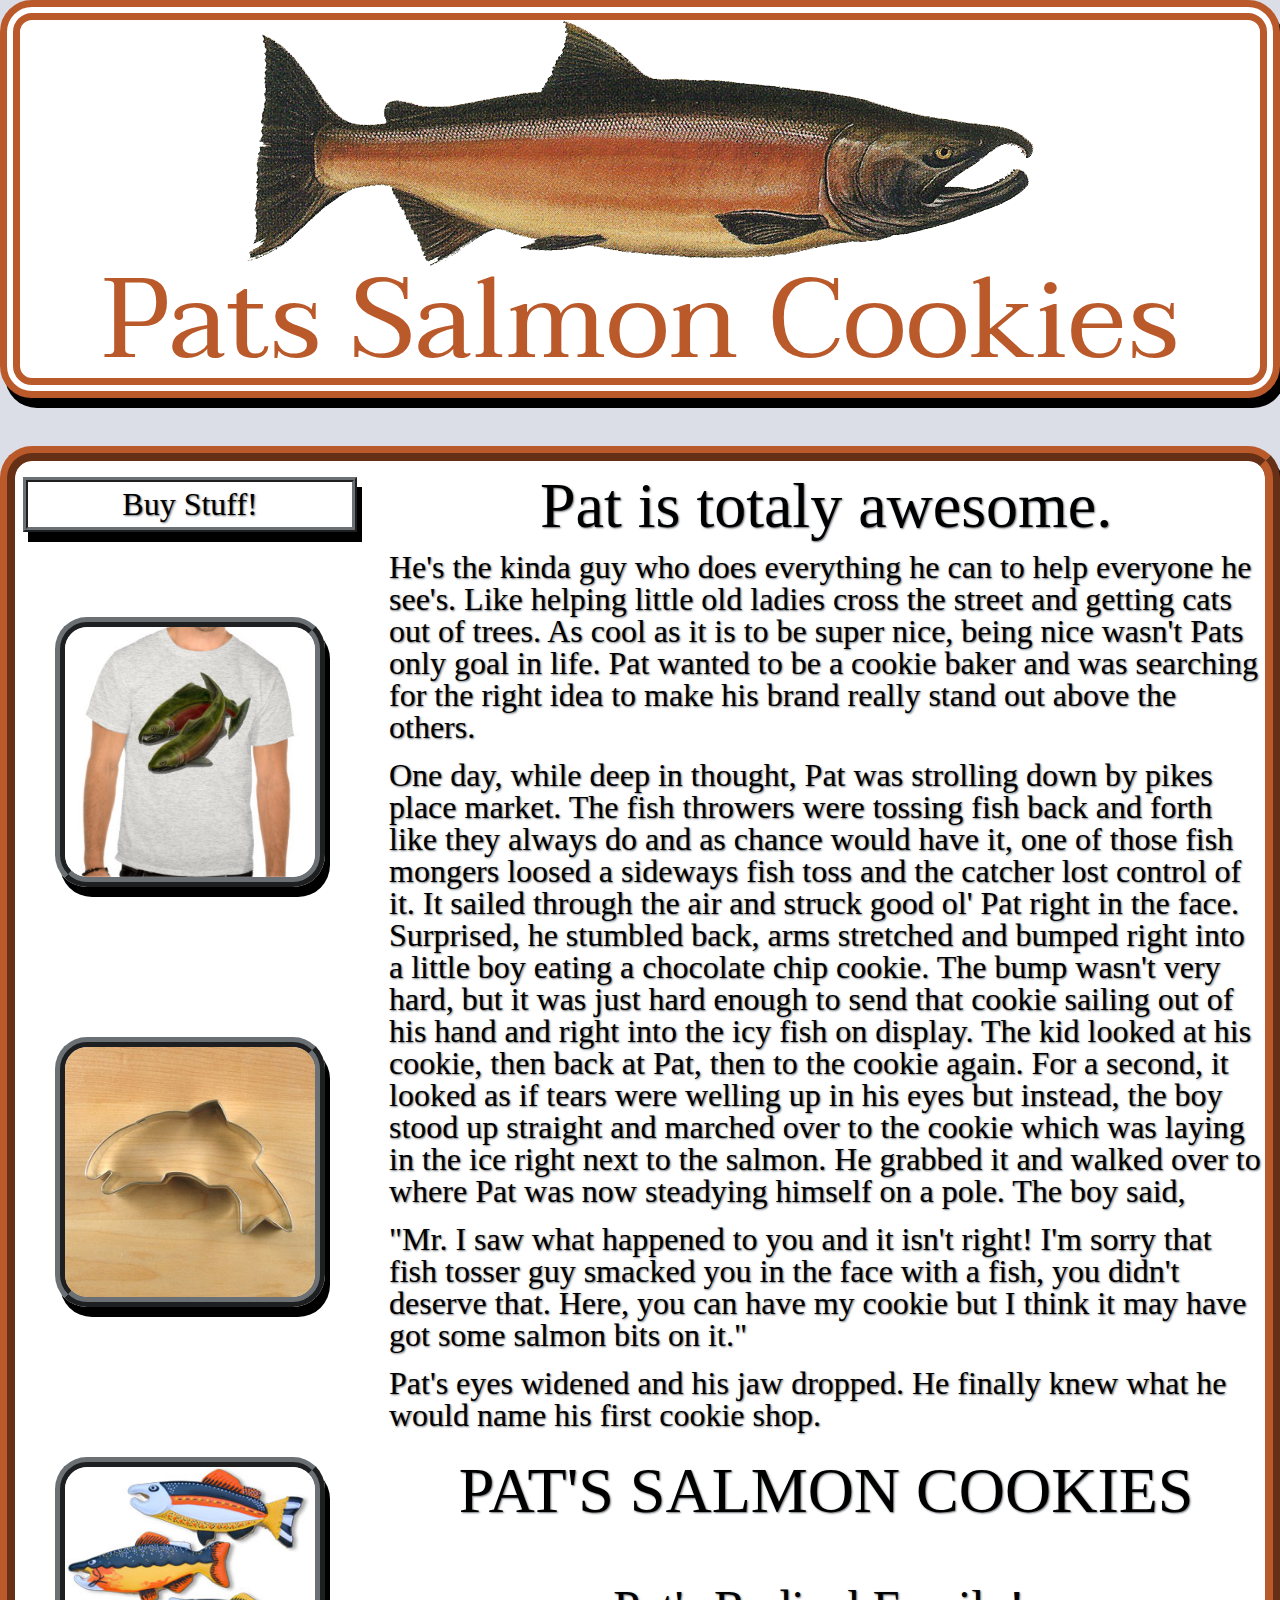
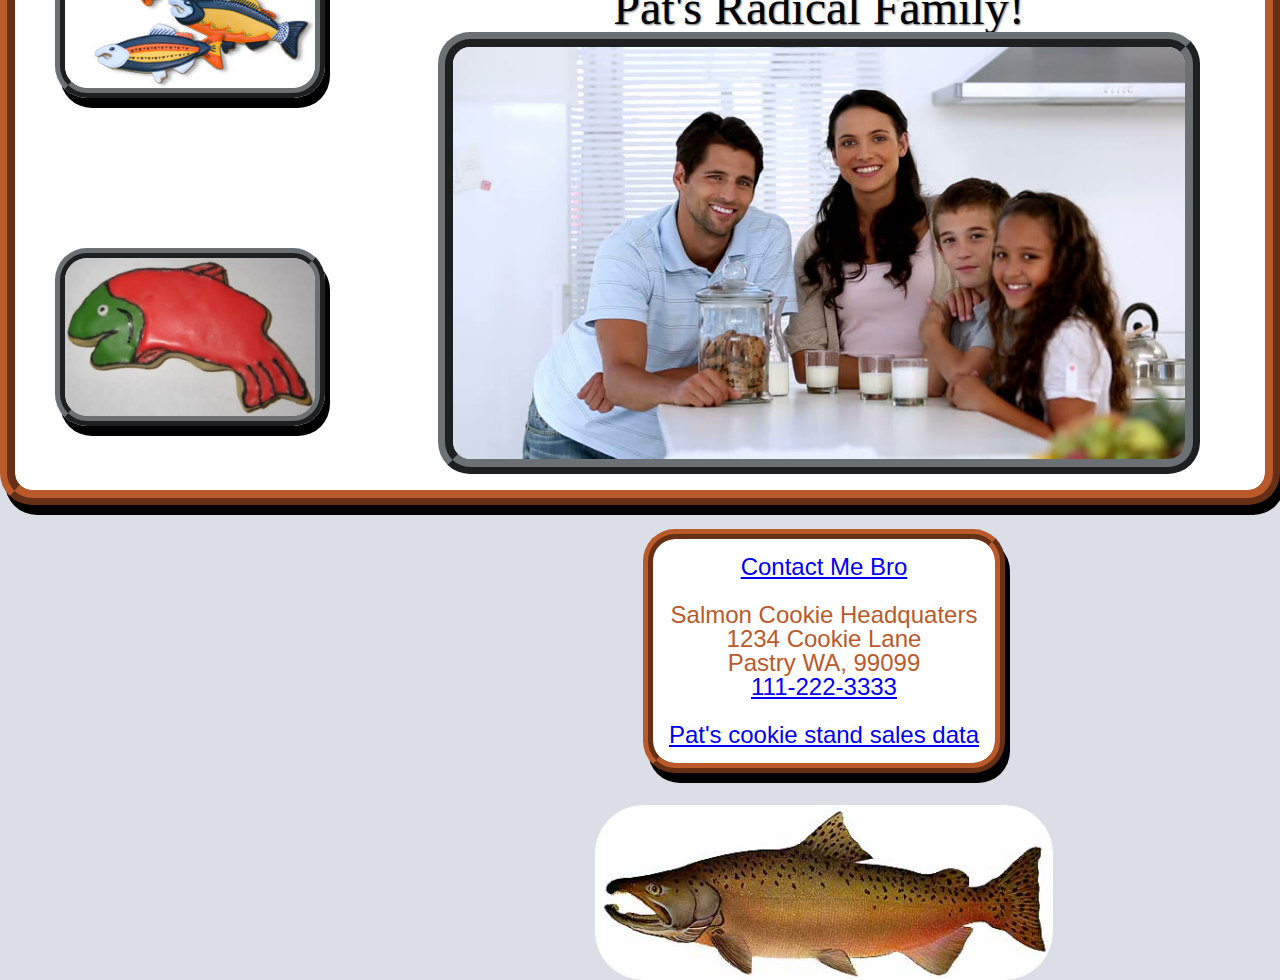
<file: index.html>
<!DOCTYPE html>
<html lang="en">
<!--Code Fellows: Week 2
    
    Description: Practice using HTML, CSS & JavaScript

    Author: Daniel Awesome
    Date: 07/20/2022
    
    File: sales.html-->

<head>
  <meta charset="UTF-8">
  <link rel="preconnect" href="https://fonts.googleapis.com">
  <link rel="preconnect" href="https://fonts.gstatic.com" crossorigin>
  <link href="https://fonts.googleapis.com/css2?family=Taviraj&display=swap" rel="stylesheet">
  <title>Pats Cookie Stand</title>
  <link rel="stylesheet" href="css/reset.css">
  <link rel="stylesheet" href="css/style-index.css">
  <link rel="html" href="sales.html">
</head>

<body>
  <nav>
    <img src="img/salmon.png" alt="a profile picture of a salmon">
    <h1>Pats Salmon Cookies</h1>
  </nav>
  <main>
    <section>
      <aside>
        <h3>Buy Stuff!</h3>
        <img src="img/shirt.jpg" alt="merch a pats cookie stand shirt">
        <img src="img/cutter.jpeg" alt="merch of a salmon shaped cookie cutter">
        <img src="img/fish.jpg" alt="pats cookie stand frosted cookie">
        <img src="img/frosted-cookie.jpg" alt="pats cookie stand frosted cookie">
      </aside>
      <article>
        <div>
          <h2>Pat is totaly awesome.</h2>
          <p>He's the kinda guy who does everything he can to help everyone he see's. Like helping little old ladies
            cross
            the street and getting cats out of trees. As cool as it is to be super nice, being nice wasn't Pats only
            goal
            in life. Pat wanted to be a cookie baker and was searching for the right idea to make his brand really stand
            out above the others.</p><br>
          <p>One day, while deep in thought, Pat was strolling down by pikes place market. The fish throwers were
            tossing
            fish back and forth like they always do and as chance would have it, one of those fish mongers loosed a
            sideways
            fish toss and the catcher lost control of it. It sailed through the air and struck good ol' Pat right
            in the face. Surprised, he stumbled back, arms stretched and bumped right into a little boy eating a
            chocolate
            chip cookie. The bump wasn't very hard, but it was just hard enough to send that cookie sailing out of his
            hand and right into the icy fish on display. The kid looked at his cookie, then back at Pat, then to the
            cookie again. For a second, it looked as if tears were welling up in his eyes but instead, the boy stood up
            straight and marched over to the cookie which was laying in the ice right next to the salmon. He grabbed it
            and walked over to where Pat was now steadying himself on a pole. The boy said,</p><br>
          <p>"Mr. I saw what happened to you and it isn't right! I'm sorry that fish tosser guy smacked you in the face
            with a fish, you didn't deserve that. Here, you can have my cookie but I think it may have got some salmon
            bits on it."</p><br>
          <p>Pat's eyes widened and his jaw dropped. He finally knew what he would name his first cookie shop.</p><br>
          <h2>PAT'S SALMON COOKIES</h2>
        </div>
        <div>
          <h4>Pat's Radical Family!</h4>
          <img src="img/family.jpg" alt="pats family photo">
        </div>
      </article>
    </section>
    <footer>
      <ul>
        <li><a href="mailto:fakeemailadress@notarealdomain.com">Contact Me Bro</a></li>
        <li>Salmon Cookie Headquaters</li>
        <li>1234 Cookie Lane</li>
        <li>Pastry WA, 99099</li>
        <li><a href="tel:1112223333">111-222-3333</a></li>
        <li><a href="sales.html">Pat's cookie stand sales data</a></li>
      </ul>
      <img src="img/chinook.jpg" alt="a profile picture of a chinook">
    </footer>
  </main>
</body>

</html>
</file>
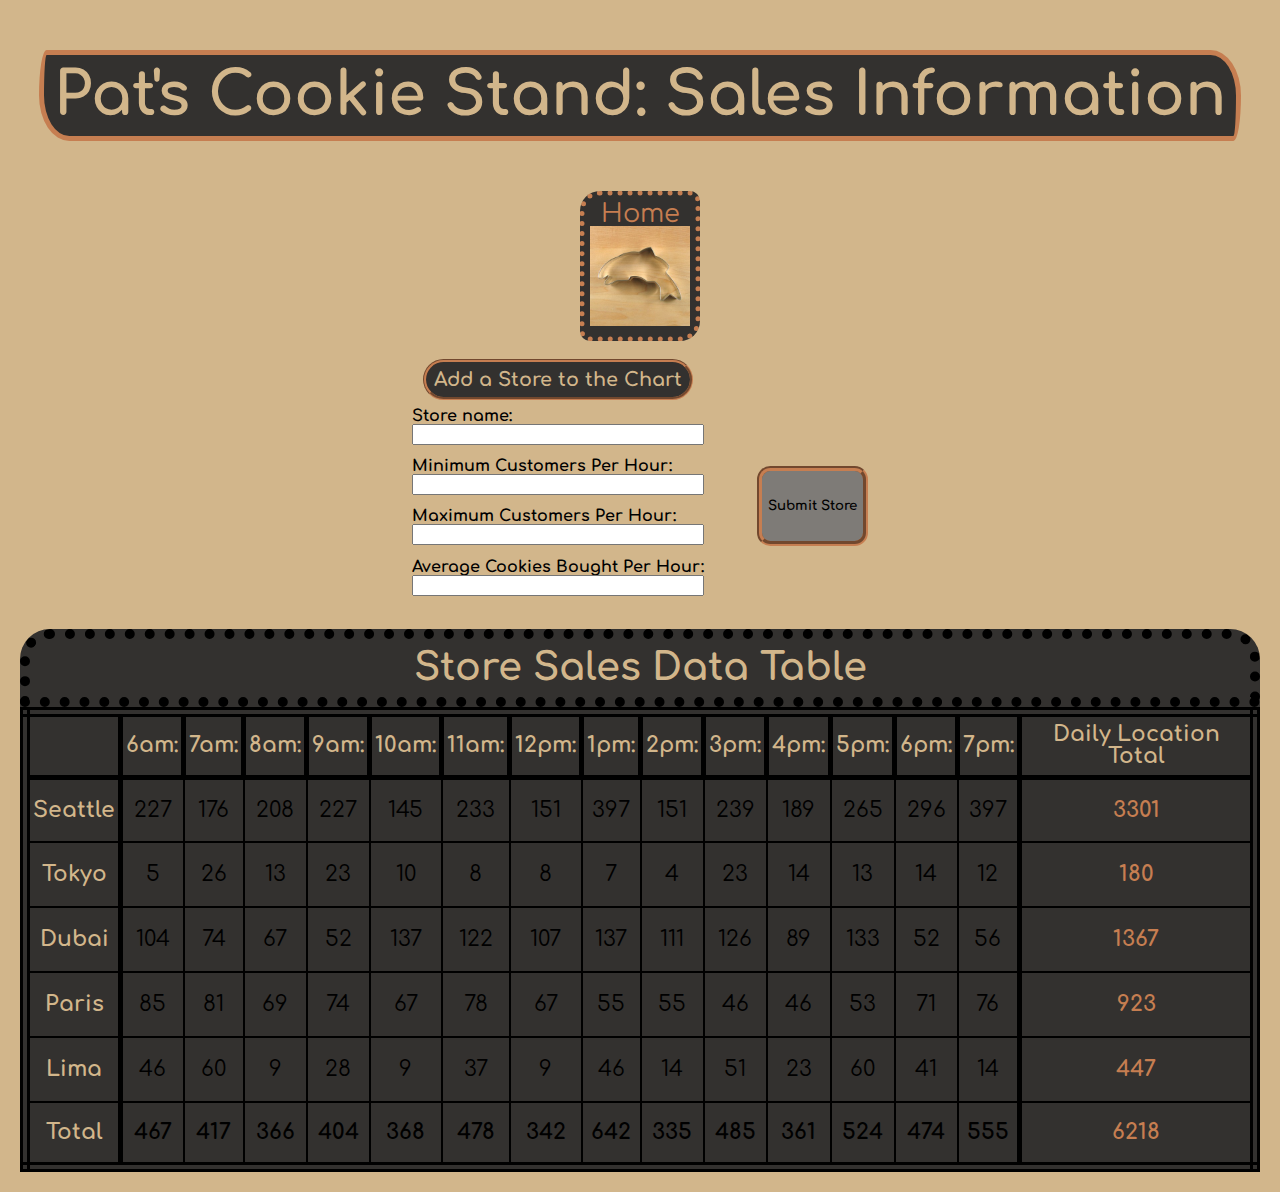
<file: sales.html>
<!DOCTYPE html>
<html lang="en">

<head>
  <!--Code Fellows: Week 2
    
    Description: Practice using HTML, CSS & JavaScript

    Author: Daniel Awesome
    Date: 07/18/2022
    
    File: sales.html-->

  <meta charset="UTF-8">
  <link rel="preconnect" href="https://fonts.googleapis.com">
  <link rel="preconnect" href="https://fonts.gstatic.com" crossorigin>
  <link href="https://fonts.googleapis.com/css2?family=Albert+Sans:wght@300&family=Comfortaa:wght@300&display=swap"
    rel="stylesheet">
  <title>Pat's Cookie Stand: Sales</title>
  <link rel="stylesheet" href="css/reset.css" />
  <link rel="stylesheet" href="css/style-sales.css" />
  <link rel="html" src="index.html" />
</head>

<body>
  <header>
    <h1>Pat's Cookie Stand: Sales Information</h1>
    <ul>
      <li>Home</li>
      <li><a href="index.html"><img src="img/cutter.jpeg" alt="fish shaped cookie cutter"></a></li>
    </ul>
  </header>
  <main>
    <form id="add-store-form">
      <fieldset>
        <legend>Add a Store to the Chart</legend>

        <label for="formStoreName">Store name: </label>
        <input id="formStoreName" type="text" name="formStoreName" required>

        <label for="minimum">Minimum Customers Per Hour: </label>
        <input id="minimum" type="number" name="minimum" required>

        <label for="maximum">Maximum Customers Per Hour: </label>
        <input id="maximum" type="number" name="maximum" required>

        <label for="average">Average Cookies Bought Per Hour: </label>
        <input id="average" type="number" name="average" required>
      </fieldset>
      <button type="submit">Submit Store</button>
    </form>
    <section id="sales-info">
      <table id="sales-table">
      </table>
    </section>
  </main>
  <script src="js/app.js"></script>
</body>

</html>
</file>
<file: css/style-index.css>
html {
  display: flex;
  flex-direction: column;
  justify-content: center;
  align-items: center;
  background-color: #DBDEE7;
}

body {
  max-width: 1600px;
  height: auto;
}

nav {
  font-family: 'Taviraj', serif;
  display: flex;
  flex-direction: column;
  align-items: center;
  background-color: white;
  box-shadow: 5px 10px black;
  border: double 20px #BA592A;
  border-radius: 2em 2em 2em 2em;
}

h1 {
  font-size: 7em;
  color: #BA592A;
}

section {
  background-color: white;
  display: flex;
  flex-direction: row;
  margin-top: 3em;
  box-shadow: 5px 10px black;
  border: 15px ridge #BA592A;
  border-radius: 2em 2em 2em 2em;
}

aside {
  display: flex;
  flex-direction: column;
  justify-content: space-between;
  margin-left: 0.5em;
}

aside h3 {
  margin-top: 0.5em;
  border: 5px ridge #6B7075;
  box-shadow: 5px 10px black;
}

aside img {
  border: 10px ridge #6B7075;
  border-radius: 2em 2em 2em 2em;
  margin: 0 2em 4em 2em;
  box-shadow: 5px 10px black;
}

aside:last-of-type img {
  width: 250px;
}

article {
  display: flex;
  flex-direction: column;
  margin-left: 1em;
  font-family: Georgia, 'Times New Roman', Times, serif;
}

article div:first-of-type {
  width: 98%;
  margin-left: 1em;
}

h2 {
  font-size: 4em;
  text-align: center;
  text-shadow: 1px 1px 2px #6B7075;
  padding: 0.2em 0 0.2em 0;
}

p {
  font-size: 2em;
  text-shadow: 1px 1px 2px #6B7075;
}

article div:last-of-type {
  display: flex;
  flex-direction: column;
  align-items: center;
  margin-bottom: 1em;
}

h4 {
  margin-top: 1em;
  font-size: 3em;
  text-align: center;
  text-shadow: 1px 1px 2px #6B7075;
  border-radius: 0.5em 0.5em 0 0;
}

article div:last-of-type img {
  border: 15px ridge #6B7075;
  border-radius: 2em 2em 2em 2em;
  max-width: 82%;
}

h3 {
  font-size: xx-large;
  text-align: center;
  text-shadow: 1px 1px 2px #6B7075;
  padding: 0.2em 0 0.2em 0;
}

footer {
  color: #BA592A;
  font-family: Arial, Helvetica, sans-serif;
  display: flex;
  flex-direction: column;
  justify-content: center;
  align-items: center;
  margin-top: 1.5em;
  margin-left: 23em;
}

footer ul {
  background-color: white;
  text-align: center;
  border: 10px ridge #BA592A;
  box-shadow: 5px 10px black;
  border-radius: 2em;
  padding: 1em;
}

footer li {
  font-size: x-large;
}

footer li:first-of-type {
  margin-bottom: 1em;
}

footer li:last-of-type {
  margin-top: 1em;
}

footer li:first-of-type:link,
footer li:first-of-type:visited,
footer li:last-of-type:link,
footer li:last-of-type:visited {
  font-size: x-large;
}

footer li:first-of-type:hover,
footer li:last-of-type:hover {
  font-size: xx-large;
}

footer img {
  max-width: 50%;
  margin-top: 2em;
  border: 1px solid white;
  border-radius: 3em;
}
</file>
<file: css/style-sales.css>
html {
  font-family: 'Albert Sans', sans-serif;
  font-family: 'Comfortaa', cursive;
  background-color: #D2B68B;
}

header {
  display: flex;
  flex-direction: column;
  align-items: center;
  justify-content: center;
}

h1 {
  font-size: 4.75vw;
  font-weight: bolder;
  text-align: center;
  margin: 50px 0px 50px 0px;
  background-color: #33312F;
  border: 5px solid #C67E51;
  border-radius: 20px 80px / 120px;
  color: #D2B68B;
  padding: 10px;
}

header ul {
  display: flex;
  flex-direction: column;
  align-items: center;
  margin-bottom: 10px;
  background-color: #33312F;
  border: 5px dotted #C67E51;
  border-radius: 20px 10px;
  padding: 5px;
  color: #000000;
}

header img {
  width: 100px;
  height: 100px
}

ul:hover {
  border: 5px solid #C67E51;
}

ul:active {
  border: 5px solid #C67E51;
  background-color: #33312F;
}

ul li {
  color: #C67E51;
}

ul img:hover {
  width: 115px;
  height: 115px;
}

main {
  display: flex;
  flex-direction: column;
  align-items: center;
}

form {
  display: flex;
  flex-direction: row;

  margin-top: 8px;
}

fieldset {
  display: flex;
  flex-direction: column;
}

label {
  font-weight: bold;
}

input {
  margin-bottom: 1em;
}

button {
  font-family: 'Comfortaa', cursive;
  font-weight: bolder;
  height: 6em;
  border: 5px groove #C67E51;
  border-radius: 1em;
  margin: 8em 0 4em 4em;
  background-color: #7e7b77;
}

button:hover {
  width: 9em;
  height: 6.5em;
  background-color: #bbb9b7;
}

button:active {
  width: 7em;
  height: 5.5em;
  background-color: #33312F;
}

legend {
  margin: 0 auto 8px auto;
  padding: 0.4em;
  font-weight: bold;
  font-size: 1.2em;
  border: 0.2em groove #C67E51;
  ;
  border-radius: 2em;
  background-color: #33312F;
  color: #D2B68B;
}

table {
  border: 10px #000000;
  border-style: double;
  text-align: center;
  margin: 20px;
  background-color: #33312F;

}

table caption {
  font-weight: bolder;
  color: #D2B68B;
  background-color: #33312F;
  padding: 10px;
  border: 10px dotted #000000;
  border-radius: 30px 30px 0px 0px;
}

th {
  vertical-align: middle;
}

thead th {
  font-weight: 900;
  border-bottom: 5px solid rgb(0, 0, 0);
  border-left: 5px solid rgb(0, 0, 0);
  color: #D2B68B;
}

td {
  vertical-align: middle;
  border-right: 2px solid black;
  border-bottom: 2px solid black;
}

td:first-of-type {
  border-right: 5px solid #000000;
  font-weight: bolder;
  color: #D2B68B;
}

td:last-of-type {
  border-left: 5px solid #000000;
  font-weight: bolder;
  color: #C67E51;

}

tfoot tr {
  font-weight: bold;
}

tfoot th {
  border-right: 2px solid #000000;
}

tfoot th:first-of-type {
  border-right: 5px solid #000000;
  color: #D2B68B;
}

tfoot th:last-of-type {
  border-left: 5px solid #000000;
  color: #C67E51;
}

/*********** Phone ************/
@media screen and (max-width: 600px) {
  header ul {
    font-size: 4vw;
  }

  table caption {
    font-size: 5vw;
  }

  thead th {
    padding: 1px;
  }

  tr {
    height: 50px;
    font-size: 1.6vw;
  }

  td {
    padding: 1px;
  }
}


/*********** Tablet ************/
@media screen and (min-width: 600px) {
  header ul {
    font-size: 3.5vw;
  }

  table caption {
    font-size: 3vw;
  }

  thead th {
    padding: 2.5px;
  }

  tr {
    height: 65px;
    font-size: 1.65vw;
  }

  td {
    padding: 3px;
  }
}

/*********** Desktop ************/
@media screen and (min-width: 960px) {
  header ul {
    font-size: 2vw;
  }

  table caption {
    font-size: 3vw;
  }

  thead th {
    padding: 3px;
  }

  tr {
    font-size: 1.7vw;
  }

  td {
    padding: 3px;
  }
}
</file>
